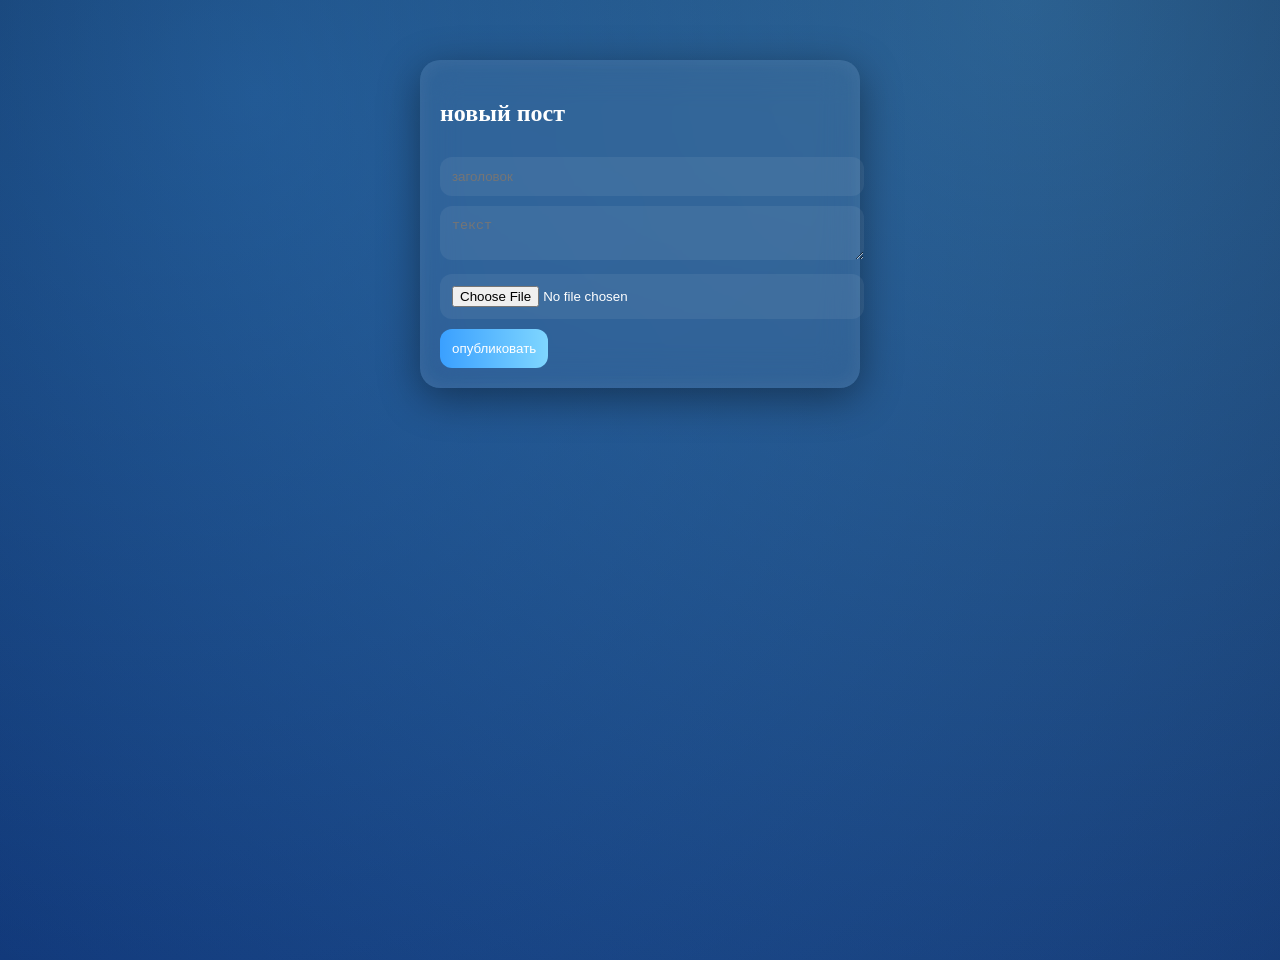
<file: add_post.html>
<!DOCTYPE html>
<html>
<head>
<link rel="stylesheet" href="/static/style.css">
</head>
<body>

<div class="card form">
<h2>новый пост</h2>
<form method="POST" enctype="multipart/form-data">
<input name="title" placeholder="заголовок">
<textarea name="content" placeholder="текст"></textarea>
<input type="file" name="image">
<button>опубликовать</button>
</form>
</div>

</body>
</html>
</file>
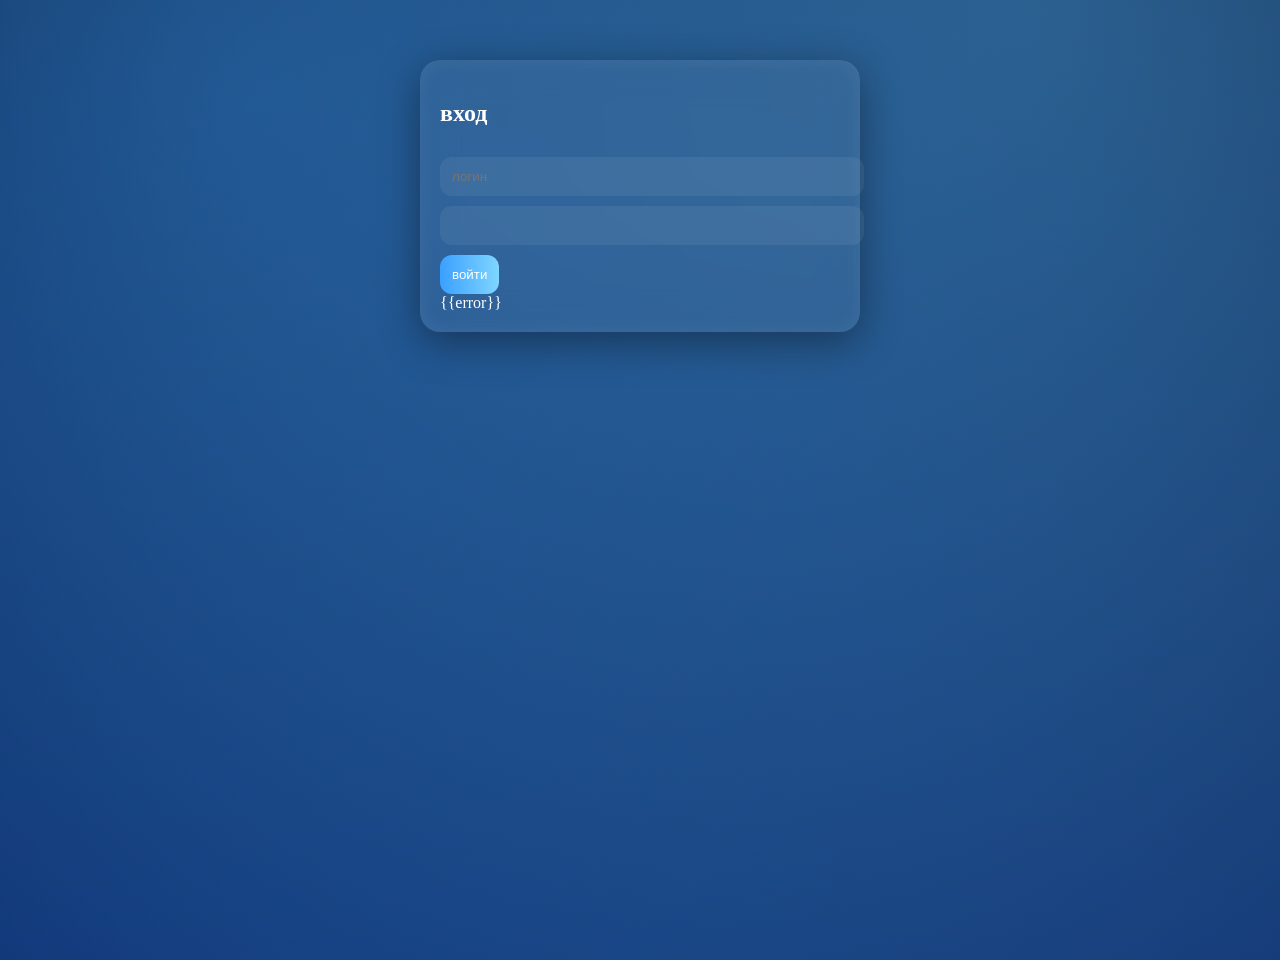
<file: login.html>
<!DOCTYPE html>
<html>
<head>
<link rel="stylesheet" href="/static/style.css">
</head>
<body>

<div class="card form">
<h2>вход</h2>
<form method="POST">
<input name="login" placeholder="логин">
<input type="password" name="password">
<button>войти</button>
</form>
{{error}}
</div>

</body>
</html>
</file>
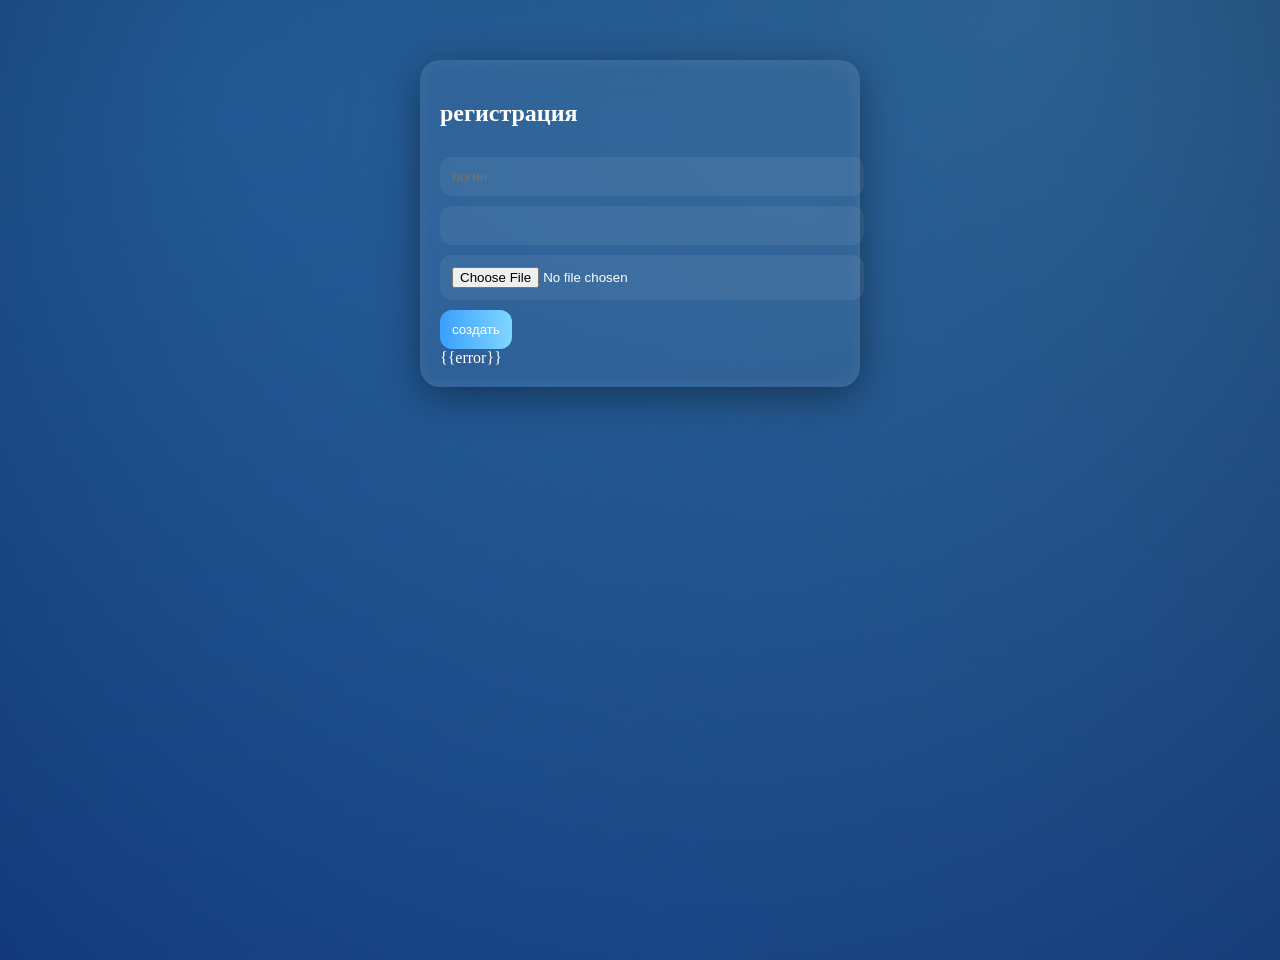
<file: register.html>
<!DOCTYPE html>
<html>
<head>
<link rel="stylesheet" href="/static/style.css">
</head>
<body>

<div class="card form">
<h2>регистрация</h2>
<form method="POST" enctype="multipart/form-data">
<input name="login" placeholder="логин">
<input type="password" name="password">
<input type="file" name="avatar">
<button>создать</button>
</form>
{{error}}
</div>

</body>
</html>
</file>
<file: static/style.css>
body{

font-family:Segoe UI;

margin:0;

background:

radial-gradient(circle at 20% 10%,#3aa0ff55,transparent),

radial-gradient(circle at 80% 0%,#6fd0ff55,transparent),

linear-gradient(#061a40,#0d2d6b);

color:white;

min-height:100vh;

}


.nav{

display:flex;

gap:20px;

justify-content:center;

padding:20px;

}


.nav a{

padding:10px 18px;

border-radius:20px;

background:rgba(255,255,255,0.08);

backdrop-filter:blur(12px);

text-decoration:none;

color:white;

}


h1{

text-align:center;

margin-top:20px;

}


.posts{

max-width:700px;

margin:auto;

display:flex;

flex-direction:column;

gap:20px;

padding:20px;

}


.card{

background:rgba(255,255,255,0.06);

padding:20px;

border-radius:20px;

backdrop-filter:blur(18px);

box-shadow:

0 10px 40px #0006,

inset 0 0 20px #fff1;

}


.form{

max-width:400px;

margin:60px auto;

}


input,textarea{

width:100%;

margin-top:10px;

padding:12px;

border:none;

border-radius:12px;

background:#ffffff10;

color:white;

}


button{

margin-top:10px;

padding:12px;

border:none;

border-radius:12px;

background:linear-gradient(90deg,#3aa0ff,#7fd6ff);

color:white;

cursor:pointer;

}


.postimg{

width:100%;

border-radius:16px;

margin-top:10px;

}


.comment{

opacity:0.8;

font-size:14px;

margin-top:6px;

}


.author{

display:flex;

gap:10px;

align-items:center;

margin-bottom:10px;

}


.author img{

width:36px;

height:36px;

border-radius:50%;

}


.avatarbig{

width:120px;

border-radius:50%;

display:block;

margin:auto;

}


.profile{

text-align:center;

margin-top:40px;

}
</file>
